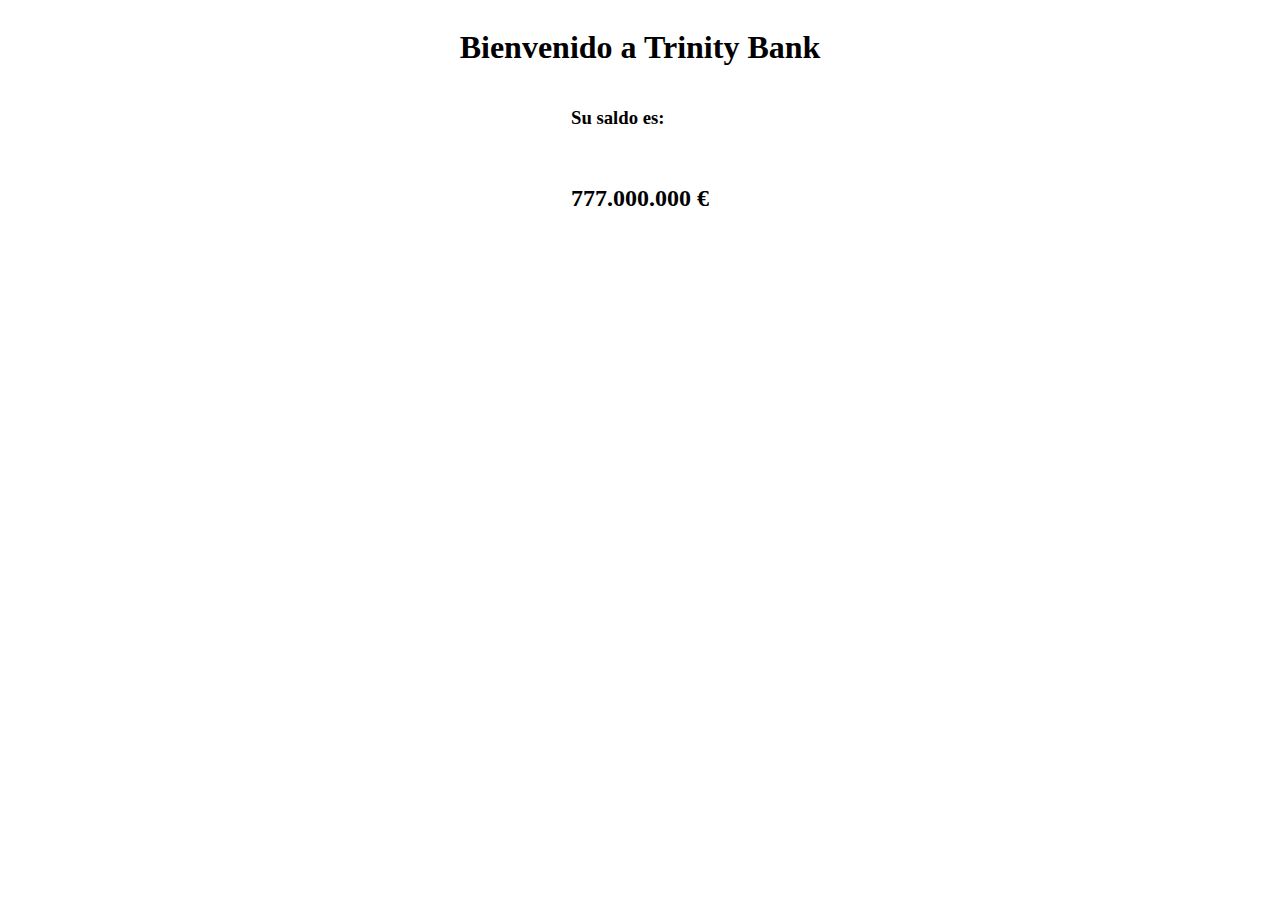
<file: 09_Clase_09/Ejercicio-1/index.html>
<!DOCTYPE html>
<html lang="es">
<head>
    <meta charset="UTF-8">
    <meta name="viewport" content="width=device-width, initial-scale=1.0">
    <link rel="stylesheet" href="style.css">
    <title>Password</title>
</head>
<body>
    <header>
        <h1>Bienvenido a Trinity Bank</h1>
    </header>

    <section id="div-section">
        <div>
            <h3>Su saldo es:</h3><br>
            <h2>777.000.000 €</h2>
        </div>
    </section>

    <script src="main.js"></script>
</body>
</html>
</file>
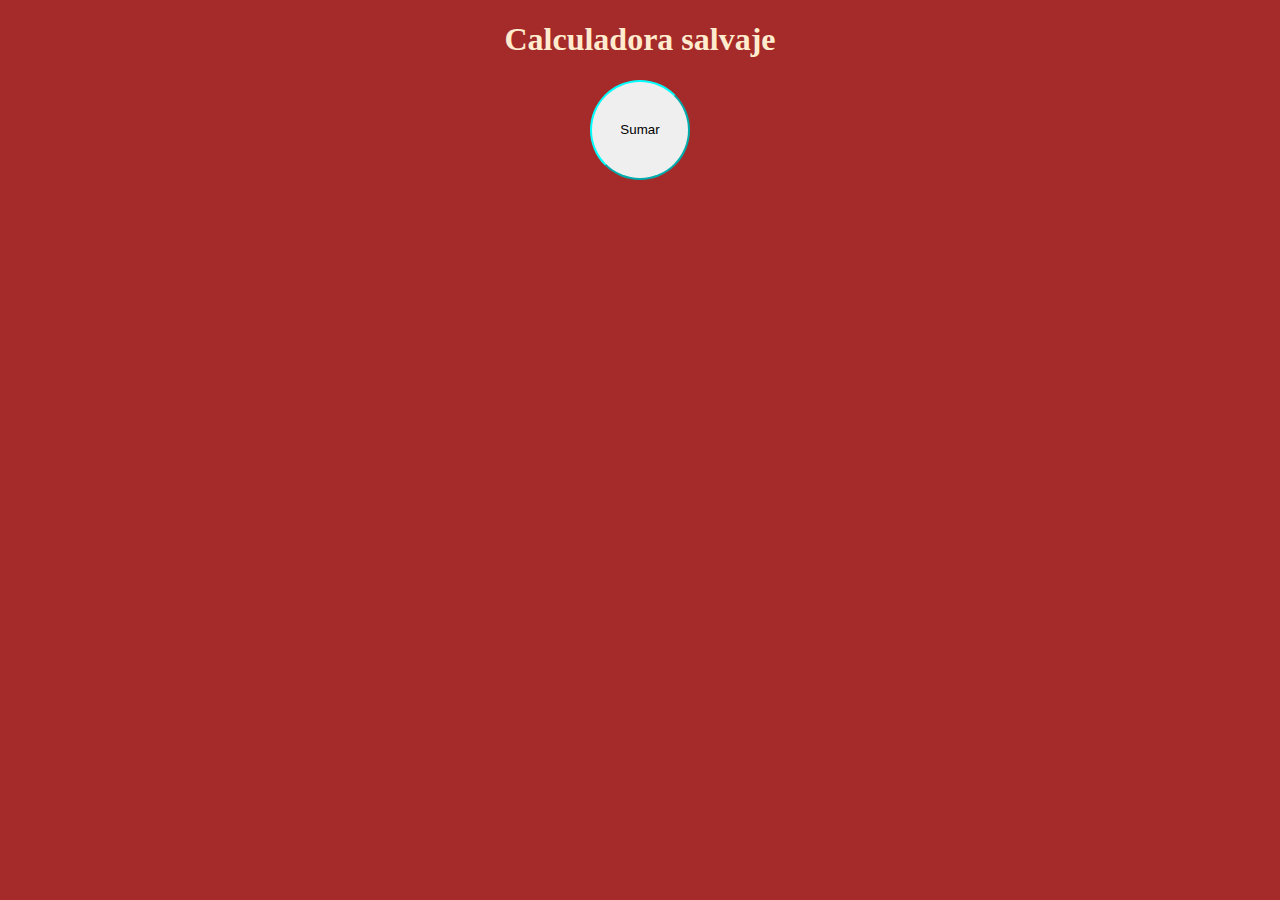
<file: 09_Clase_09/Ejercicio-2/index.html>
<!DOCTYPE html>
<html lang="es">
<head>
    <meta charset="UTF-8">
    <meta name="viewport" content="width=device-width, initial-scale=1.0">
    <link rel="stylesheet" href="style.css">
    <title>Sumatoria</title>
</head>
<body>
    <header>
        <h1>Calculadora salvaje</h1>
    </header>

    <div >
        <input type="button" value="Sumar" onclick="suma()">
    </div>

    <script src="main.js"></script>
</body>
</html>
</file>
<file: 09_Clase_09/Ejercicio-1/style.css>
#body-in {
    background-image: url(/JavaScript/09_Clase_09/Ejercicio-1/Img/fondo-bloques.jpg);
    color: white;
    font-size: larger;
    text-shadow: 5px 10px 15px black;
}

header {
    display: flex;
    justify-content: center;
}

fieldset {
    justify-content: center;
    text-align: center;
}

#div-section {
    display: flex;
    justify-content: center;
}
</file>
<file: 09_Clase_09/Ejercicio-2/style.css>
body {
    background-color: brown;
    color: blanchedalmond;
    display: block;
    justify-content: center;
    text-align: center;
    align-items: center;
}

input {
    width: 100px;
    height: 100px;
    border-radius: 50px;
    border-color: aqua;
}
</file>
